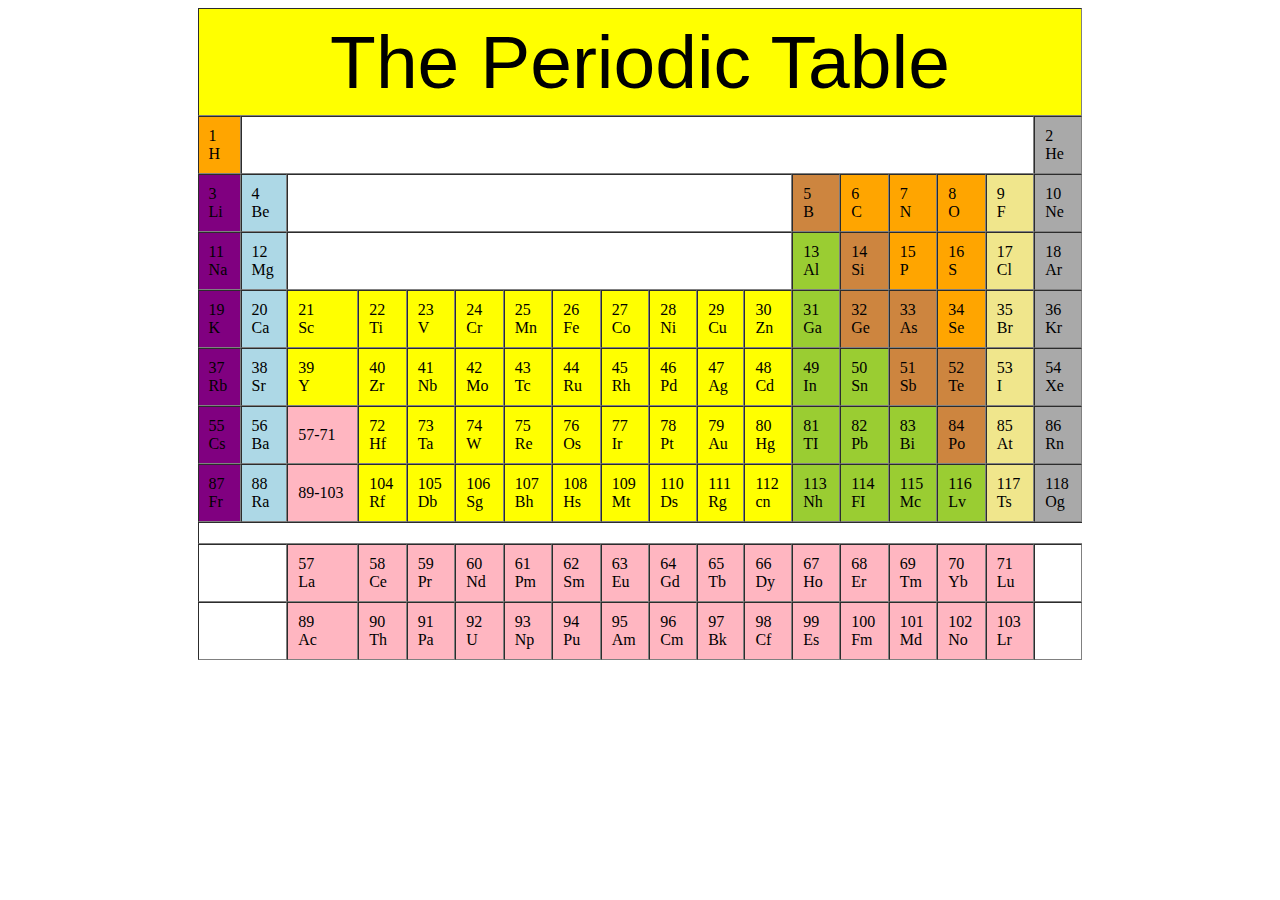
<file: periodic/index.html>
<html>
<head>
<title>Periodic Table</title>
<style>
    .type1{
        background-color: yellow;
    }

    .type2{
        background-color: yellowgreen;
    }

.type3{
    background-color:orange;
}

.type4{
    background-color:purple;
}

.type5{
    background-color:lightblue;
}

.type6{
    background-color: darkgrey;
}


.type7, .type8{
    background-color: lightpink;
}

.type9{
    background-color: peru;
}
.type10{
    background-color: khaki;
}
</style>
</head>
<body>
<center>
    <table border="1" style="border-style:none;" cellspacing="0" cellpadding="10" width="70%">
        <tr><td style="background: yellow;text-align: center;font-size: 75px;font-family: sans-serif;">    The Periodic Table    </td></tr>
    </table>
<table border="1" style="border-style:none;" cellspacing="0" cellpadding="10" width="70%">
<tr>
<td id="H"  class="type3">1 <br> H</td>
<td colspan="16" class="stype1"></td>
<td id="He"  class="type6">2 <br> He</td>
</tr>
<tr>
<td id="Li"  class="type4">3 <br> Li</td>
<td id="Be"  class="type5">4 <br> Be</td>
<td colspan="10" class="stype1"></td>
<td id="B"  class="type9">5 <br> B</td>
<td id="C"  class="type3">6 <br> C</td>
<td id="N"  class="type3">7 <br> N</td>
<td id="O"  class="type3">8 <br> O</td>
<td id="F"  class="type10">9 <br> F</td>
<td id="Ne"  class="type6">10 <br> Ne</td>
</tr>
<tr>
<td id="Na"  class="type4">11 <br> Na</td>
<td id="Mg"  class="type5">12 <br> Mg</td>
<td colspan="10" class="stype1"></td>
<td id="Al"  class="type2">13 <br> Al</td>
<td id="Si"  class="type9">14 <br> Si</td>
<td id="P"  class="type3">15 <br> P</td>
<td id="S"  class="type3">16 <br> S</td>
<td id="Cl"  class="type10">17 <br> Cl</td>
<td id="Ar"  class="type6">18 <br> Ar</td>
</tr>
<tr>
<td id="K"  class="type4">19 <br> K</td>
<td id="Ca"  class="type5">20 <br> Ca</td>
<td id="Sc"  class="type1">21 <br> Sc</td>
<td id="Ti"  class="type1">22 <br> Ti</td>
<td id="V"  class="type1">23 <br> V</td>
<td id="Cr"  class="type1">24 <br> Cr</td>
<td id="Mn"  class="type1">25 <br> Mn</td>
<td id="Fe"  class="type1">26 <br> Fe</td>
<td id="Co"  class="type1">27 <br> Co</td>
<td id="Ni"  class="type1">28 <br> Ni</td>
<td id="Cu"  class="type1">29 <br> Cu</td>
<td id="Zn"  class="type1">30 <br> Zn</td>
<td id="Ga"  class="type2">31 <br> Ga</td>
<td id="Ge"  class="type9">32 <br> Ge</td>
<td id="As"  class="type9">33 <br> As</td>
<td id="Se"  class="type3">34 <br> Se</td>
<td id="Br"  class="type10">35 <br> Br</td>
<td id="Kr"  class="type6">36 <br> Kr</td>
</tr>
<tr>
<td id="Rb"  class="type4">37 <br> Rb</td>
<td id="Sr"  class="type5">38 <br> Sr</td>
<td id="Y"  class="type1">39 <br> Y</td>
<td id="Zr"  class="type1">40 <br> Zr</td>
<td id="Nb"  class="type1">41 <br> Nb</td>
<td id="Mo"  class="type1">42 <br> Mo</td>
<td id="Tc"  class="type1">43 <br> Tc</td>
<td id="Ru"  class="type1">44 <br> Ru</td>
<td id="Rh"  class="type1">45 <br> Rh</td>
<td id="Pd"  class="type1">46 <br> Pd</td>
<td id="Ag"  class="type1">47 <br> Ag</td>
<td id="Cd"  class="type1">48 <br> Cd</td>
<td id="In"  class="type2">49 <br> In</td>
<td id="Sn"  class="type2">50 <br> Sn</td>
<td id="Sb"  class="type9">51 <br> Sb</td>
<td id="Te"  class="type9">52 <br> Te</td>
<td id="I"  class="type10">53 <br> I</td>
<td id="Xe"  class="type6">54 <br> Xe</td>
</tr>
<tr>
<td id="Cs"  class="type4">55 <br> Cs</td>
<td id="Ba"  class="type5">56 <br> Ba</td>
<td id="La"  class="type7">57-71</td>
<td id="Hf"  class="type1">72 <br> Hf</td>
<td id="Ta"  class="type1">73 <br> Ta</td>
<td id="W"  class="type1">74 <br> W</td>
<td id="Re"  class="type1">75 <br> Re</td>
<td id="Os"  class="type1">76 <br> Os</td>
<td id="Ir"  class="type1">77 <br> Ir</td>
<td id="Pt"  class="type1">78 <br> Pt</td>
<td id="Au"  class="type1">79 <br> Au</td>
<td id="Hg"  class="type1">80 <br> Hg</td>
<td id="TI"  class="type2">81 <br> TI</td>
<td id="Pb"  class="type2">82 <br> Pb</td>
<td id="Bi"  class="type2">83 <br> Bi</td>
<td id="Po"  class="type9">84 <br> Po</td>
<td id="At"  class="type10">85 <br> At</td>
<td id="Rn"  class="type6">86 <br> Rn</td>
</tr>
<tr>
<td id="Fr"  class="type4">87 <br> Fr</td>
<td id="Ra"  class="type5">88 <br> Ra</td>
<td id="Ac"  class="type8">89-103</td>
<td id="Rf"  class="type1">104 <br> Rf</td>
<td id="Db"  class="type1">105 <br> Db</td>
<td id="Sg"  class="type1">106 <br> Sg</td>
<td id="Bh"  class="type1">107 <br> Bh</td>
<td id="Hs"  class="type1">108 <br> Hs</td>
<td id="Mt"  class="type1">109 <br> Mt</td>
<td id="Ds"  class="type1">110 <br> Ds</td>
<td id="Rg"  class="type1">111 <br> Rg</td>
<td id="cn"  class="type1">112 <br> cn</td>
<td id="Nh"  class="type2">113 <br> Nh</td>
<td id="FI"  class="type2">114 <br> FI</td>
<td id="Mc"  class="type2">115 <br> Mc</td>
<td id="Lv"  class="type2">116 <br> Lv</td>
<td id="Ts"  class="type10">117 <br> Ts</td>
<td id="Og"  class="type6">118 <br> Og</td>
</tr>
<tr>
<td colspan="18" class="stype2" style="border-right-style:none;"></td>
</tr>
<tr>
<td colspan="2" class="stype2"></td>
<td id="La"  class="type7">57 <br> La</td>
<td id="Ce"  class="type7">58 <br> Ce</td>
<td id="Pr"  class="type7">59 <br> Pr</td>
<td id="Nd"  class="type7">60 <br> Nd</td>
<td id="Pm"  class="type7">61 <br> Pm</td>
<td id="Sm"  class="type7">62 <br> Sm</td>
<td id="Eu"  class="type7">63 <br> Eu</td>
<td id="Gd"  class="type7">64 <br> Gd</td>
<td id="Tb"  class="type7">65 <br> Tb</td>
<td id="Dy"  class="type7">66 <br> Dy</td>
<td id="Ho"  class="type7">67 <br> Ho</td>
<td id="Er"  class="type7">68 <br> Er</td>
<td id="Tm"  class="type7">69 <br> Tm</td>
<td id="Yb"  class="type7">70 <br> Yb</td>
<td id="Lu"  class="type7">71 <br> Lu</td>
<td></td>

</tr>
<tr>
<td colspan="2" class="stype2"></td>
<td id="Ac"  class="type8">89 <br> Ac</td>
<td id="Th"  class="type8">90 <br> Th</td>
<td id="Pa"  class="type8">91 <br> Pa</td>
<td id="U"  class="type8"> 92 <br> U</td>
<td id="Np"  class="type8">93 <br> Np</td>
<td id="Pu"  class="type8">94 <br> Pu</td>
<td id="Am"  class="type8">95 <br> Am</td>
<td id="Cm"  class="type8">96 <br> Cm</td>
<td id="Bk"  class="type8">97 <br> Bk</td>
<td id="Cf"  class="type8">98 <br> Cf</td>
<td id="Es"  class="type8">99 <br> Es</td>
<td id="Fm"  class="type8">100 <br> Fm</td>
<td id="Md"  class="type8">101 <br> Md</td>
<td id="No"  class="type8">102 <br> No</td>
<td id="Lr"  class="type8">103 <br> Lr</td>
<td></td>

</tr>

</table>
</center>
</body>
</html>
</file>
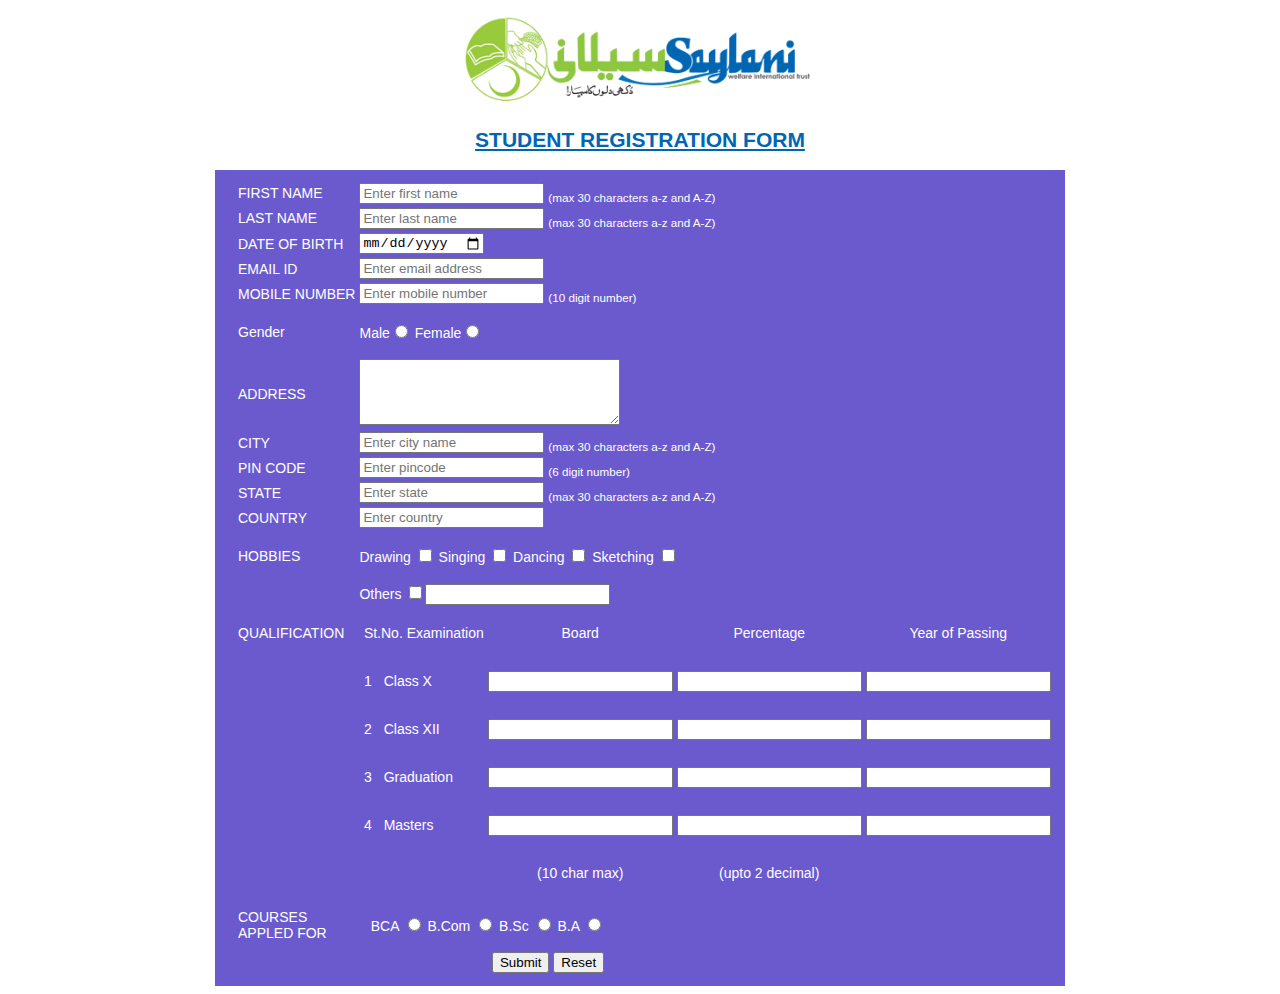
<file: saylaniregister/index.html>
<!DOCTYPE html>
<html lang="en">
<head>
    <meta charset="UTF-8">
    <meta name="viewport" content="width=device-width, initial-scale=1.0">
    <title>Student Registeration Form</title>
    <link rel="stylesheet" href="css/style.css">

</head>
<body>

<div id="wrapper">
 
    <div id="center">
        <img src="images/logo.png" height="100px">
       
            <h2 id="heading">STUDENT REGISTRATION FORM</h2>
       
    </div>
    <form action="thanks.html">
        <table>
            <tr>
                <td>
                    FIRST NAME
                </td>
                <td><input type="text" name="firstname" required placeholder="Enter first name">
                    <sub>(max 30 characters a-z and A-Z)</sub></td>
            </tr>
            <tr>
                <td>
                    LAST NAME
                </td>
                <td><input type="text" name="lastname" required  placeholder="Enter last name">
                    <sub>(max 30 characters a-z and A-Z)</sub></td>
            </tr>
            <tr>
                <td>DATE OF BIRTH</td>
                <td><input type="date" required name="date" ></td>
            </tr>
            <tr>
                <td>
                    EMAIL ID
                </td>
                <td><input type="email" name="email" required  placeholder="Enter email address"></td>
            </tr>
            <tr>
                <td>
                    MOBILE NUMBER
                </td>
                <td><input type="text"  required placeholder="Enter mobile number">
                    <sub>(10 digit number)</sub></td>
            </tr>
            <tr>
                <td>
                    Gender
                </td>
                <td>
                    <p>Male<input type="radio" required name="gender">
                        Female<input type="radio" required name="gender"></p>
                </td>
            </tr>
            <tr>
                <td>
                    ADDRESS
                </td>
                <td><textarea cols="30" required name="address" rows="4"></textarea> </td>
            </tr>
            <tr>
                <td>
                    CITY
                </td>
                <td><input type="text" name="city" placeholder="Enter city name" required >
                    <sub>(max 30 characters a-z and A-Z)</sub></td>
            </tr>
            <tr>
                <td>
                    PIN CODE
                </td>
                <td><input type="text" name="pincode" placeholder="Enter pincode" required >
                    <sub>(6 digit number)</sub></td>
            </tr>
            <tr>
                <td>
                    STATE
                </td>
                <td><input type="text" name="state" placeholder="Enter state">
                    <sub>(max 30 characters a-z and A-Z)</sub></td>
            </tr>
            <tr>
                <td>
                    COUNTRY
                </td>
                <td><input type="text" name="country" required placeholder="Enter country"></td>
            </tr>
            <tr>
                <td>
                    HOBBIES
                </td>
                <td>
                    <p>Drawing <input type="checkbox" name="hobbies">
                        Singing <input type="checkbox" name="hobbies">
                        Dancing <input type="checkbox" name="hobbies">
                        Sketching <input type="checkbox" name="hobbies"></p>
                </td>
            <tr>
                <td colspan="1"></td>
                <td>Others <input type="checkbox"><input type="text" name="others"> </td>
            </tr>
            </tr>
            <table>
                <tr>

                    <td>
                        QUALIFICATION &nbsp&nbsp&nbsp
                    </td>
                    <td align="center">
                        <p>St.No. Examination</p>
                    </td>
                    <td>
                        <p align="center">Board</p>
                    </td>
                    <td>
                        <p align="center">Percentage</p>
                    </td>
                    <td>
                        <p align="center">Year of Passing</p>
                    </td>
                <tr>
                    <td colspan="1"></td>
                    <td>
                        <p><span style="margin-right: 10%;">1</span>Class X</p>
                    </td>
                    <td><input type="text" required> </td>
                    <td><input type="text" required></td>
                    <td><input type="text" required></td>
                </tr>
                <tr>
                    <td colspan="1"></td>
                    <td>
                        <p><span style="margin-right: 10%;">2</span>Class XII</p>
                    </td>
                    <td><input type="text" required> </td>
                    <td><input type="text" required></td>
                    <td><input type="text" required></td>
                </tr>
                <tr>
                    <td colspan="1"></td>
                    <td>
                        <p><span style="margin-right: 10%;">3</span>Graduation</p>
                    </td>
                    <td><input type="text" required> </td>
                    <td><input type="text" required></td>
                    <td><input type="text" required></td>
                </tr>
                <tr>
                    <td colspan="1"></td>
                    <td>
                        <p><span style="margin-right: 10%;">4</span>Masters</p>
                    <td><input type="text" required></td>
                    <td><input type="text" required></td>
                    <td><input type="text" required></td>
                </tr>
                <tr>
                    <td colspan="2"></td>
                    <td align="center">
                        <p>(10 char max)</p>
                    </td>
                    <td align="center">
                        <p>(upto 2 decimal)</p>
                    </td>
                </tr>
                </tr>
            </table>
            <table>
                <tr>
                    <td>
                        COURSES <br>APPLED FOR
                    </td>
                    <td>
                        <p style="margin-left:40px">BCA <input type="radio" name="course">
                            B.Com <input type="radio" name="course">
                            B.Sc <input type="radio" name="course">
                            B.A <input type="radio" name="course"></p>
                    </td>
                </tr>

                <tr align="right">
                    <td colspan="1"></td>
                    <td><button type="submit">Submit</button>
                        <button type="reset">Reset</button></td>
                </tr>
            </table>

        </table>
    </form>
</div>
</body>
</html>
</file>
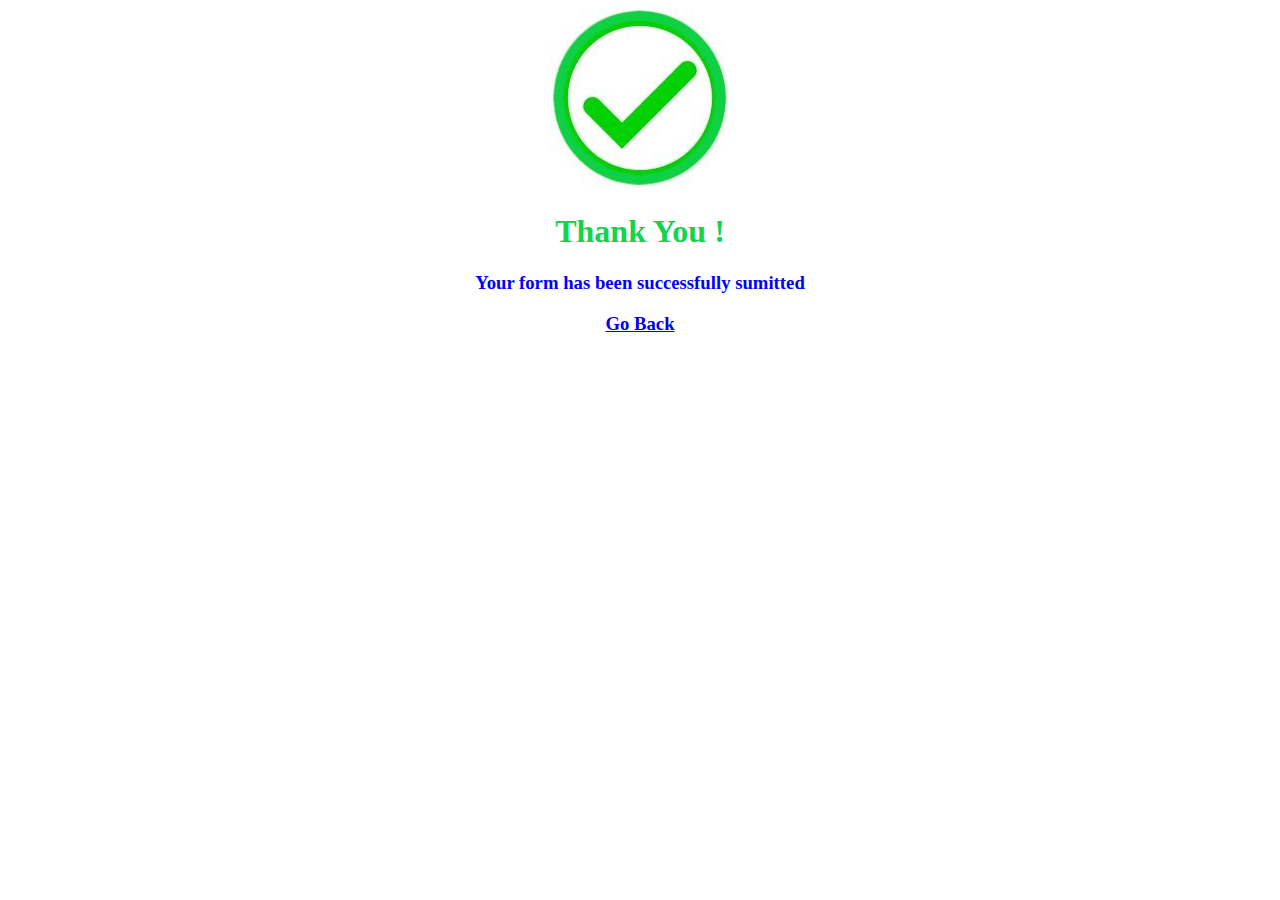
<file: saylaniregister/thanks.html>
<!DOCTYPE html>
<html lang="en">
<head>
    <meta charset="UTF-8">
    <meta name="viewport" content="width=device-width, initial-scale=1.0">
    <title>Thanks</title>
    <style>

        #wrapper{
            margin: 0 auto;
            width: 350px;
            text-align: center;
            display: block;
        }

        #greexn_txt{
            color:#14d44d;
        }

        #blue_txt{
            color: blue;
        }

    </style>
</head>
<body>
    

    <div id="wrapper">
            <img src="./images/tick_circle.jpg">
            <h1 id="greexn_txt">Thank You !</h1>
            <h3 id="blue_txt">Your form has been successfully sumitted</h3>

            <h3><a href="index.html">Go Back</a></h3>

    </div>
</body>
</html>
</file>
<file: saylaniregister/css/style.css>
body{
    font-family: sans-serif;
font-size: 14px;
}

#wrapper{
    margin: 0 auto;
    width: 850px;
    display: block;
}

#center{
    text-align: center;
}

form{
    padding-top: 10px;
    padding-bottom:10px;
    background-color:#6b5acd;
    color: #ffffff;
}

table{
    margin-left: 20px;
}

#heading {
    text-decoration: underline;
    color: #0066b3;
}
</file>
